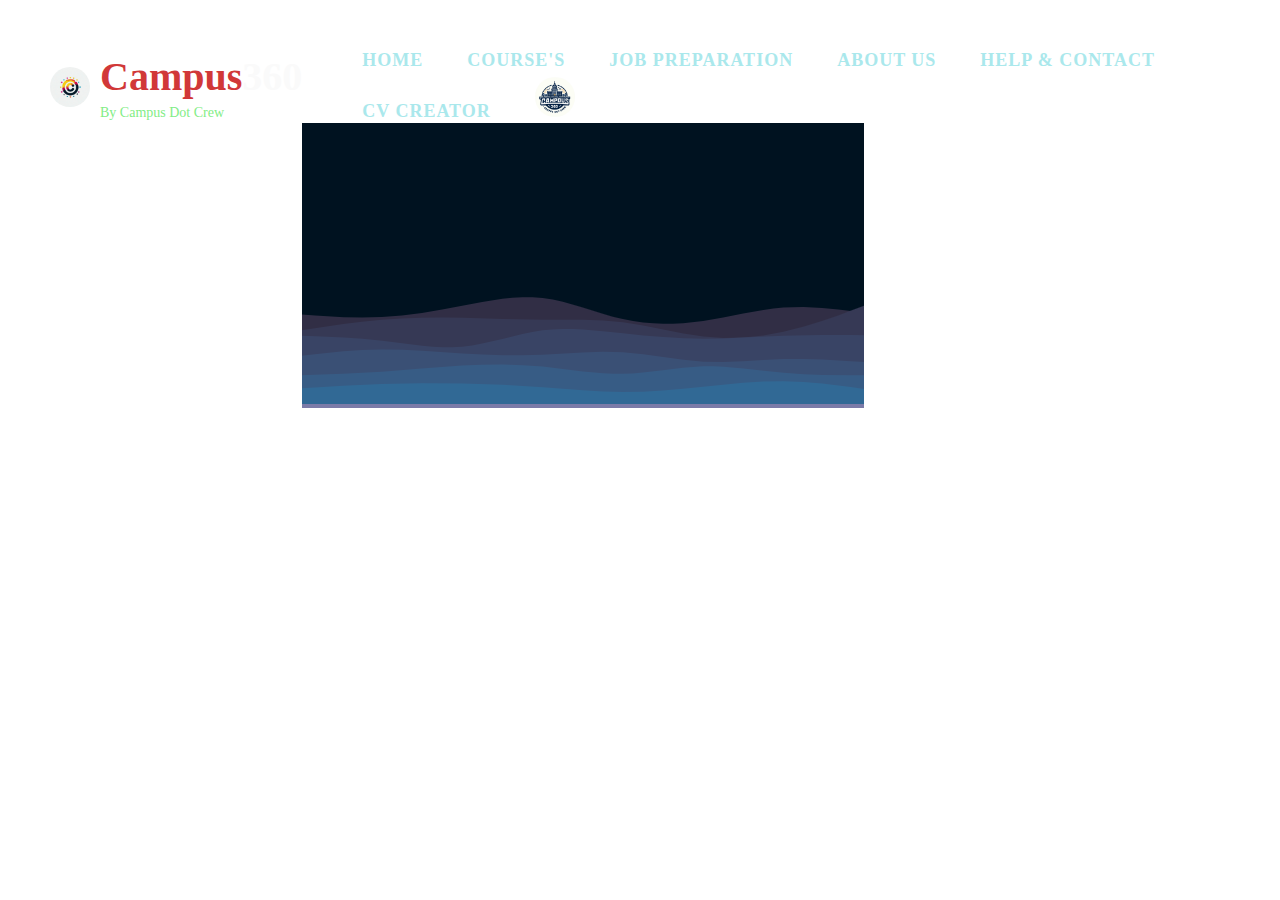
<file: index.html>
<!DOCTYPE html>
<html lang="en">

<head>
    <meta charset="UTF-8">
    <meta name="viewport" content="width=device-width, initial-scale=1.0">
    <title>Campus360</title>
    <link rel="stylesheet" href="style.css">
    <!-- Title bar Favicon-->
    <link rel="shortcut icon" href="./images/favicon.png">
</head>

<body>
    <div class="flex-container">
        <div class="container">
            <header>
                <div class="Project-name" style="font-size: 40px; display: flex; align-items: center;">
                    <img src="./images/logo2.jpg" alt="Project Icon"
                        style="width: 40px; height: 40px; margin-right: 10px; border-radius: 50%;">
                    <div class="brand-text brand-big visible text-uppercase"><strong class="text-primary"
                            style="color:rgb(209, 56, 56)">Campus</strong><strong class="text-primary" style="color: #fafafa;">360</strong>
                        <div class="brand-note"
                            style="font-size: 14px; color: #82ed85; font-weight: 300; margin-top: 5px;">
                            By Campus Dot Crew</div>
                    </div>
                </div>
                <nav>
                    <ul>
                        <li><a href="#">Home <span></span></a></li>
                        <!-- 
                    ================================
                    Courses List
                    ================================ 
                    -->
                        <li><a href="#">Course's</a>
                            <ul>
                                <li><a href="#">C</a></li>
                                <li><a href="#">C++</a></li>
                                <li><a href="#">Python</a></li>

                                <li><a href="#">Java</a></li>
                                <li><a href="#">HTML</a></li>
                                <li><a href="#">CSS</a></li>

                                <li><a href="#">JavaScript</a></li>
                                <li><a href="#">Laravel</a></li>
                                <li><a href="#">Artificial Intelligence</a></li>

                                <li><a href="#">VLSI</a></li>
                                <li><a href="#">Ruby</a></li>
                                <li><a href="#">Machine Learning</a></li>

                                <li><a href="#">**</a></li>
                                <li><a href="#">**</a></li>
                                <li><a href="#">*</a></li>

                            </ul>
                        </li>
                        <li><a href="#">Job Preparation <span></span></a></li>
                        <li><a href="#">About Us<span></span></a>
                            <ul>
                                <li><a href="#">About Developer</a></li>
                                <li><a href="#">About This App</a></li>
                            </ul>
                        </li>
                        <li><a href="#">Help & Contact <span></span></a></li>
                        <li><a href="#">CV Creator<span></span></a></li>
                        <li>
                            <a href="#" class="profile-link">
                                <img src="./images/logo.jpg" alt="User Profile"
                                    style="width: 40px; height: 40px; border-radius: 50%;">
                                <span class="profile-name">Profile</span>
                            </a>
                        </li>
                    </ul>
                    
                    <div class="wave">
                        <img src="images/layered-waves-haikei.png" alt="">
                    </div>
                    
                </nav>
                <!-- <div class="menu-toggle">&#9776; Menu</div> -->
            </header>
        </div>
    </div>
    <!-- <script src="script.js"></script> -->
</body>

</html>
</file>
<file: style.css>
/* 
---------------------------------------------------------------------
This CSS code for Home Page All Animation 
Start from here 
---------------------------------------------------------------------
*/
* {
    margin: 0;
    outline: none;
    box-sizing: border-box;
    /* display: flex; */
    /* justify-content: space-between; */
}

@media (max-width: 600px) {
    body {
        font-family: Space Grotesk;
        background-color: #ffffff;
        overflow-x: hidden;
    }
}

.wrapper {
    position: relative;
    height: 100vh;
    overflow: hidden;
}

header {
    padding: 50px 50px;
    display: flex;
    align-items: center;
    justify-content: space-between;
}

header ul li {
    list-style: none;
    display: inline-block;
    margin: 0 0px;
}

header ul li a {
    color: #aae8ec;
    text-transform: uppercase;
    text-decoration: none;
    letter-spacing: 1px;
    transition: all ease 0.5s;
    font-size: 18px;
    font-weight: bold;
}

header ul li a:hover {
    color: #f09053;
}

header ul li a.btn {
    display: inline-block;
    width: 180px;
    height: 60px;
    line-height: 60px;
    background-color: #d153f0;
    color: #fff;
    text-align: center;
    font-size: 14px;
    border-radius: 50px;
    transition: all ease 0.5s;
}

header ul li a.btn:hover {
    background-color: #615c59;
}

/* 
---------------------------------------------------------------------
This CSS Code For Navbar style 
Start Here  
---------------------------------------------------------------------
*/
/* SUBMENU */
ul ul {
    max-width: 100%;
    /* Adjusted to cover the full width */
    position: absolute;
    padding: 10px 0;
    opacity: 0;
    z-index: -9999;
    transition: all ease 0.5s;
    display: grid;
    grid-template-columns: repeat(3, 1fr);
    /* Adjusted for 6 rows */
    grid-gap: 5px;
    /* Adjusted for spacing between items */
}

ul li:hover ul {
    opacity: 1;
    z-index: 9;
    padding: 30px 0;
}

ul ul li {
    width: 100%;
    /* Each item spans the full width of a column */
    box-sizing: border-box;
}

ul ul li a {
    display: block;
    padding: 20px;
    background-color: #383a58;
    color: #fff;
    border-radius: 10px;
}

ul ul li a:hover {
    background-color: #f09053;
}

/* NAVIGATION */

nav a {
    position: relative;
    font-size: 15px;
    font-weight: 300;
    color: #c8d1fa;
    text-decoration: none;
    padding: 6px 20px;
    transition: 0.5s;
}

nav a:hover {
    color: rgb(237, 45, 138);
}

nav a span {
    position: absolute;
    top: 0;
    left: 0;
    width: 100%;
    height: 100%;
    z-index: -1;
    border-bottom: 5px solid rgb(109, 204, 235);
    border-radius: 15px;
    transform: scale(0) translateY(50px);
    opacity: 0;
    transition: 0.5s;
}

nav a:hover span {
    transform: scale(1) translateY(0);
    opacity: 1;
}

/*
---------------------------------------------------------------------
This CSS Code For Navbar style 
End Here  
---------------------------------------------------------------------
*/

/*
---------------------------------------------------------------------
This CSS Code For Wave in Nav style 
Start Here  
---------------------------------------------------------------------
*/
img.wave{
    max-width: 100%;
    height: auto;
}
.wave {
    position: absolute;
    max-width: 100%;
    height: auto;
    z-index: -10;
    color: white;
    background: rgb(123, 123, 168);
    /* rotate: revert-layer; */
}

/* 
.wave:before {
    content: '';
    position: absolute;
    bottom: 0;
    left: 0;
    width: 100%;
    height: 100%;
    background: url(images) repeat-x;
    background-size: cover;
    background-position: -1000px 0;
    opacity: .2;
    animation: waveOne 30s linear infinite;
}

@keyframes waveOne {
    50% {
        background-position: 0 0;
    }
}

.wave:after {
    content: '';
    position: absolute;
    bottom: 0;
    left: 0;
    width: 100%;
    height: 100%;
    background: url(images) repeat-x;
    background-size: cover;
    background-position: 2732px 0;
    opacity: .3;
    animation: waveOne 120s linear infinite;
} */

/*
---------------------------------------------------------------------
This CSS Code For Wave in Nav style 
End Here  
---------------------------------------------------------------------
*/

/*
---------------------------------------------------------------------
This CSS Code For Profile Icon System Nav style 
Start Here  
---------------------------------------------------------------------
*/

nav a.profile-link {
    display: flex;
    align-items: center;
    position: relative;
    border-radius: 50%;
}

nav a.profile-link img {
    margin-right: 0px;
}

nav a.profile-link .profile-name {
    display: none;
    position: absolute;
    top: 50%;
    left: 50%;
    transform: translate(-50%, -50%);
    background-color: #fff;
    padding: 5px;
    border-radius: 5px;
    box-shadow: 0 2px 5px rgba(0, 0, 0, 0.2);
    white-space: nowrap;
}

nav a.profile-link:hover .profile-name {
    display: block;
}

/*
---------------------------------------------------------------------
This CSS Code For Profile Icon System Nav style 
End Here  
---------------------------------------------------------------------
*/

/* .project-name {
    font-size: 40px;
    display: flex;
    align-items: center;
}


@media (max-width: 767px) {
    .container {
        flex-direction: column;
    }

    .container nav ul li {
        width: 100%;
    }

    .container nav ul li ul {
        position: relative;
        top: auto;
        left: auto;
        width: 100%;
    }
}

@media (max-width: 767px) {
    .Project-name {
        font-size: 32px;
    }

    .brand-text {
        font-size: 20px;
    }

    .brand-note {
        font-size: 12px;
    }

    nav a {
        padding: 10px;
    }

    /* etc. 
} */
</file>
